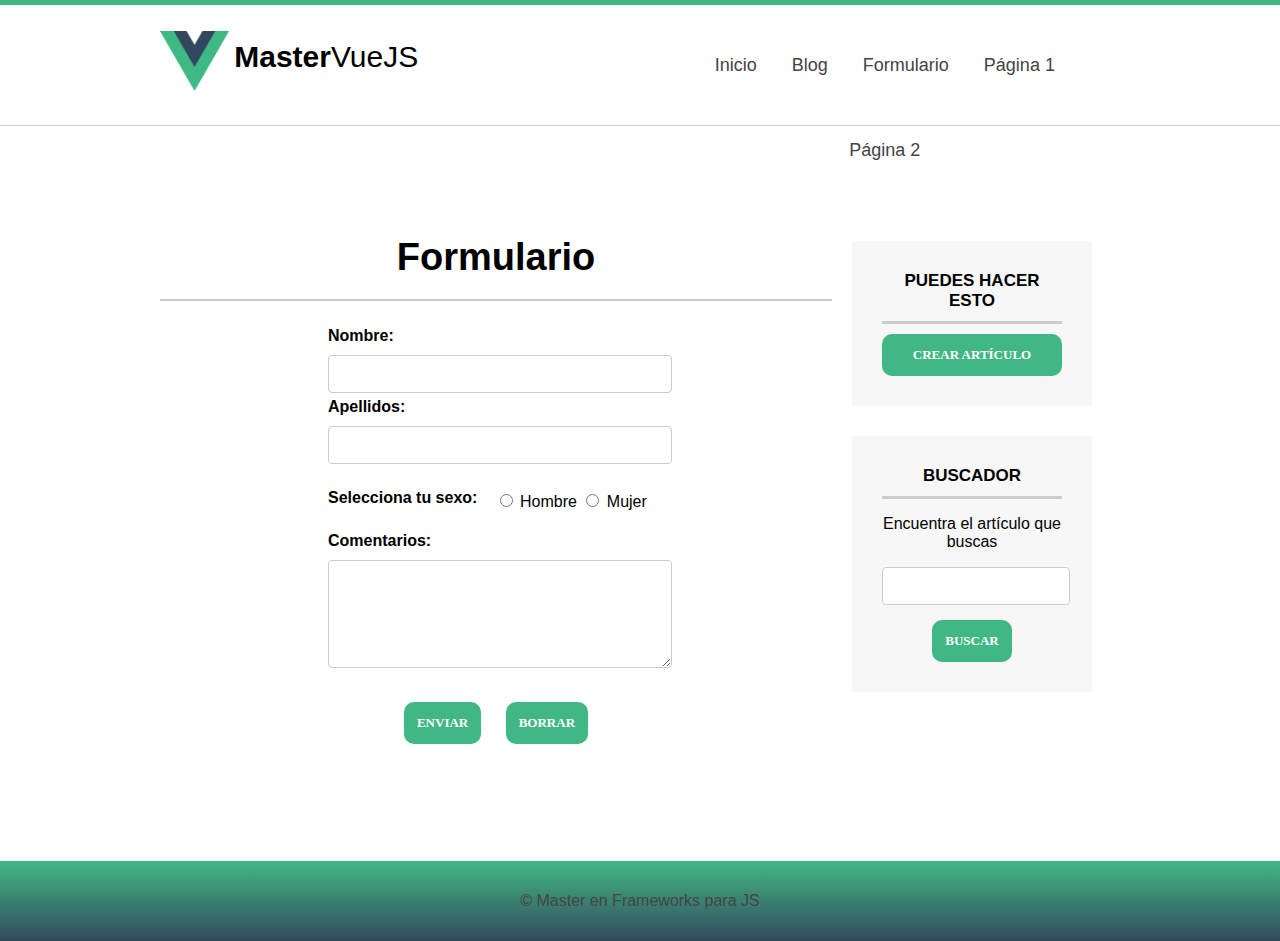
<file: formulario.html>
<!DOCTYPE html>
<html lang="es">
<head>
    <meta charset="UTF-8">
    <meta name="viewport" content="width=device.width, initial-scale=1.0"/>
    <title>Maquetacion Framworks JavaScript</title>

    <!--Hoja de estilos-->
    <link rel="stylesheet" href="assets/css/styles.css" type="text/css"/>
    
</head>
<body>
    <header id="header">

        <div class="center"> <!--Metemos todo en un div con clase "center" para establecer todo en el centro con CSS-->
             
            <div id="logo">
                <!--LOGO -->
                <img src="assets/images/logoVueJS.png" class="appLogo" alt="Logotipo"/>
                <span id="brand">
                    <strong>Master</strong>VueJS
                </span>
            </div>
            

             <!--MENU -->
             <nav id="menu">
                <ul>
                   <li>
                    <a href="index.html">Inicio</a>
                   </li>
                   <li>
                    <a href="blog.html">Blog</a>
                   </li>
                   <li>
                    <a href="formulario.html">Formulario</a>
                   </li>
                   <li>
                    <a href="#">Página 1</a>
                   </li>
                   <li>
                    <a href="#">Página 2</a>
                   </li> 
                </ul>
             </nav>
            <!--LIMPIAR FLOTADO (FLOAT)-->
            <div class="clearfix"></div> <!--esto evita que lo de abajo me dañe el diseño de arriba, mirar CSS .clearfix-->
        </div>
    </header> 
   
    <div class="center">
        <section id="content">
            <h1 class="sub-header">Formulario</h1>
            <form class="mid-form">
                <div class="form-group">
                    <label for="nombre">Nombre:</label>
                    <input type="text" name="nombre"/>
                </div>
                <div class="form-group">
                    <label for="apellidos">Apellidos:</label>
                    <input type="text" name="apellidos"/>
                </div>
                <p>Selecciona tu sexo:</p>
                <div class="form-group radiobuttoms">
                    
                    <input type="radio" name="sexo" value="hombre"/> Hombre
                    <input type="radio" name="sexo" value="mujer"/> Mujer
                    <div class="clearfix"></div>
                </div>
                <div class="clearfix"></div>
                <div class="form-group">
                    <label for="coment">Comentarios:</label>
                    <textarea name="coment"></textarea>
                    <div class="clearfix"></div>
                </div>
                
                <div class="buttomsform">
                    <input type="submit" value="Enviar" class="btn btn-succes buttonsform1"/>
                    <input type="reset" value="Borrar" class="btn btn-succes buttonsform2"/>
                </div>
                
            </form>
        </section>
        
        <aside id="sidebar">
            <div id="nav-blog" class="sidebar-item">
                <h3>Puedes hacer esto</h3>
                <a href="#" class="btn btn-success">Crear artículo</a>
            </div>

           <div id="search" class="sidebar-item">
                <h3>Buscador</h3>
                <p>Encuentra el artículo que buscas</p>
                <form>
                    <input type="text" name="search"/>
                    <input type="submit" name="submit" value="buscar" class="btn"/>
                </form>
            </div>
        </aside>
        <div class="clearfix"></div>
    </div>
    <div class="clearfix"></div>
    <Footer id="footer">
        <div class="center">
            <p>
                &copy; Master en Frameworks para JS <!--El "&copy;" me mete el logo de copyrigth-->
            </p>
        </div>
    </Footer>
</body>
</html>
</file>
<file: assets/css/styles.css>
.info{
    position: fixed;
  background-color: yellow;
  padding: 1%;
  bottom: 0;
  right: 0;
  z-index: 100;
  font-weight: bolder;
}
body {
    text-align: center;
    margin: 0px;
    padding: 0px; /*se pone el margin y padding de 0px ya que el navegador tiene un margin predeterminado que no me permite tener los elementos bien unidos al borde de la ventana*/
    
    /*FUENTES*/
    font-family:'Segoe UI', Roboto, Oxygen, Ubuntu, Cantarell, 'Open Sans', 'Helvetica Neue', sans-serif;
    -webkit-font-smoothing: antialiased; /*con esto determino un estiloo de letra suave para chrome y safari*/
    -moz-font-smoothing: antialiased; /*con esto determino un estiloo de letra suave para mozilla*/
    -moz-osx-font-smoothing: antialiased; /*con esto determino un estiloo de letra suave para mozilla en macOS*/
}

#header{
    height: 120px;
    width: 100%;
    background: white;
    border-bottom: 1px solid #ccc;
    border-top: 5px solid #41b883;
}

#logo {
    width: 30%;
    font-size: 30px;
    float: left;
    margin-top: 35px;
}

#logo img{
    display: block;
    float: left;
    height: 60px;
    margin-top: -9px;
    margin-right: 5px;
    animation: latir infinite 1.5s linear; /*aqui llamamos el keyframe y le damos otras propiedades*/
}

@keyframes latir{ /*con los keyframes creamos una especie de funcion para darle animacion a los selectores*/
    from{
        transform: scale(1.1);
    }
    to {
        transform: scale(1);
    }
}

#brand{
    display: block;
    margin: 0px;
    float: left;
}

.center{
    width: 75%;
    margin: 0px auto;
}

.clearfix{/*esto hace que el contenido de abajo no me interfiera con el header*/
    clear: both;
    float: none;
}

#menu{
    width: 70%;
    float: right;
    font-size: 18px;
}

#menu ul{
    line-height: 85px;
    width: 70%;
    float: right;
}

#menu ul li{
    list-style: none; /*esto me quita los puntos de la lista*/
    height: 46px;
    display: inline-block; /*pone los elemtos de manera contigua*/
    margin-left: 15px;
    margin-right: 15px;
}

#menu a{
    text-decoration: none; /*esto me quita la linea debajo de los enlaces*/
    color: #444;
    transition: 300ms all;
}

#menu a:hover{ /*funciona mientras el cursor pase por encima*/
    color: #41b883;
}

#slider{
    width: 100%;
    height: 250px;
    /*line-height: 320px;*/
    color: white;
    
    /*Degradado CSS (from CSS gradient): */
    background: rgb(52,73,94);
    background: -moz-linear-gradient(0deg, rgba(52,73,94,1) 0%, rgba(65,184,131,1) 100%);
    background: -webkit-linear-gradient(0deg, rgba(52,73,94,1) 0%, rgba(65,184,131,1) 100%);
    background: linear-gradient(0deg, rgba(52,73,94,1) 0%, rgba(65,184,131,1) 100%);
    filter: progid:DXImageTransform.Microsoft.gradient(startColorstr="#34495e",endColorstr="#41b883",GradientType=1); 
}

#slider h1{
    margin-top: 0.2px;
    padding: 0px;
    padding-top: 60px;
    text-align: center;
    text-shadow: 0px 0px 5px #444;
}

.btn-white{
    color: black;
    display: block;
    background: white;
    padding: 10px;
    width: 100px;
    margin: auto;
    font-size: 15px;
    text-transform: uppercase;
    text-decoration: none;
    border-radius: 10px;
    font-weight: bold;
    box-shadow: 0px 0px 5px #444;
    margin-top: 55px;
    transition: 300ms all; /*establecemos la transicion al cambiar a hover*/
}

.btn-white:hover{ /*establecemos un hover para el boton de "ir al blog" y sus propiedades*/
    background-color: #41b883;
    color: white;

}

#slider.slider-small{
    height: 150px;

}

#slider.slider-small h1{
    margin-top: 0.2px;
    padding: 0px;
    padding-top: 55px;
    text-align: center;
    text-shadow: 0px 0px 5px #444;
}

#content{
    width: 70%;
    float: left;
    min-height: 650px;
    margin-right: 20px;
}

#sidebar{
    width: 25%;
    float: left;
}

.sidebar-item{
    background: #f7f7f7;
    padding: 30px;
    margin-top: 30px;
}

.sidebar-item h3{
    text-transform: uppercase;
    font-size: 17px;
    margin: 0px;
    padding-bottom: 10px;
    margin-bottom: 10px;
    border-bottom: 3px solid #ccc;
}

.sidebar-item .btn{
    margin: 0px auto;
    margin-top: 10px;
    
}

.btn{
    font-family: 'Segoe UI';
    display: block; /*ocupado todo el ancho del elemento*/
    background: #41b883;
    color: white;
    padding: 13px;
    font-weight: bold;
    text-transform: uppercase;
    font-size: 13px;
    text-decoration: none;
    border-radius: 10px;
    transition: 200ms all;
    border: none; /*quitar los bordes y sombras del input tipo buttom*/
    cursor: pointer; /*cuando haga hover me pone el dedito de cursor*/
}

.btn:hover{
    background: black;
}

input[type="text"], textarea{ /*selecciona todo los inputs de tipo text*/
    width: 100%;
    min-height: 30px;
    border: 1px solid #ccc;
    margin-bottom: 5px;
    padding: 3px;
    transition: 200ms all;
    border-radius: 4px;
}

textarea{
    height: 100px;
    width: 100%;
    max-width: 100%;
    max-height: 300px;
    min-height: 100px;
    min-width: 100%;
}

.mid-form {
    width: 50%;
    margin: 0px auto;
}

.mid-form label{
    display: block;
    float: left;
    text-align: left;
    margin-bottom: 10px;
    font-weight: bold;
}

input[type="text"]:focus, textarea:focus{ /*focus me acciona cuando hago click en el elemento*/
    box-shadow: 0px 0px 2px #444 inset; /*inset se queda sostenido al hacer click*/
}

input[type="text"]:hover, textarea:hover{ 
    box-shadow: 0px 0px 2px #444 inset;
}


.mid-form p{
    float: left;
    font-weight: bold;
    margin-bottom: 25px;
    margin-top: 20px;
}

.radiobuttoms{
    margin-top: 22px;
}

.buttomsform{
    display: block;
    margin-top: 25px;
}

.buttonsform1{
    display: inline-block;
    margin-right: 10px;
}
.buttonsform2{
    display: inline-block;
    margin-left: 10px;
}


#footer{
    background: rgb(52,73,94);
    background: -moz-linear-gradient(0deg, rgba(52,73,94,1) 0%, rgba(65,184,131,1) 100%);
    background: -webkit-linear-gradient(0deg, rgba(52,73,94,1) 0%, rgba(65,184,131,1) 100%);
    background: linear-gradient(0deg, rgba(52,73,94,1) 0%, rgba(65,184,131,1) 100%);
    filter: progid:DXImageTransform.Microsoft.gradient(startColorstr="#34495e",endColorstr="#41b883",GradientType=1); 

    display: block;
    padding-bottom: -20px;
    width: 100%;
    height: 80px;
    line-height: 80px;
    color: #444;
    align-items: center;
}

#footer p{
    margin: 0px;
    padding: 0px;
}

.article-item{
    width: 100%;
    border-bottom: 1px solid #d6d6d6;
    padding-bottom: 20px;
    padding-top: 20px;
    text-align: left;
}

.article-item .image-wrap img{
    width: 130px;
    height: 130px;
    overflow: hidden; /*todo lo que sobresalga del tamaño estipulado en el elemento, lo borra*/
    float: left;
    margin-right: 15px;
    border: 1px solid #ccc;
}

.article-item h2{
    display: block;
    width: 100%;
    padding: 0px;
    margin: 0px;
    margin-bottom: 7px;
}

.article-item .date{
    display: block;
    width: 100%;
    color: #adadad;
}

.article-item a{
    text-decoration: none;
    display: block;
    margin-top: 10px;
    color: #444;
}

.article-item a:hover{
    text-decoration: underline;
}

.sub-header{
    font-size: 38px;
    border-bottom: 2px solid #ccc;
    padding-bottom: 20px;
    border-left: -20px;
}

.article-detail .image-wrap img{
    float: none;
    width: 100%;
    height: 400px;
    margin-bottom: 20px;
}

.article-detail .sub-header{
    margin-bottom: 20px;
    border: none;
}

.article-detail{
    text-align: justify;
}

.sidebar-article{
    margin-top: 119px;
}


/*Responsive design*/

/*Se usan los MediaQuery*/

@media (max-width: 1277px){/*Desde la anchura 0px hasta 1488px de pantalla me aplica los estilos siguientes*/
    .center{
        width: 85%;
    }
}

@media (max-width: 1178px){/*Desde la anchura 0px hasta 1488px de pantalla me aplica los estilos siguientes*/
    .center{
        width: 95%;
    }
    
    #menu ul{
        width: auto;
    }

    #slider h1{
        font-size: 30px;
    }

    .btn-white{
        width: 70px;
        height: 18px;
        font-size: 13px;
        margin-top: 40px;
    }

    #slider{
        height: 220px;
    }
}

@media (max-width:1010px){

    #slider h1{
        font-size: 25px;
    }

    .mid-form {
        width: 75%;
    }

    #logo {
        width: auto;
    }

    #menu {
        width: auto;
    }
}

@media (max-width: 840px){

    #menu, #menu ul{
        clear: both;
        float: none;
        width: 100%;
        margin: 0px;
        padding: 0px;
        line-height: 50px;
    }

    #logo{
       float: none; 
       width: 300px;
       margin: 0px auto;
       margin-top: 20px;
    }

    #logo img{
        height: 50px;
    }

    #content{
        float: none;
        width: 100%;
    }

    #sidebar{
        float: none;
        width: 60%;
        margin: 0px auto;
        margin-bottom: 50px;
    } 
    
}

@media (max-width:494px){

    #header{
        min-height: 130px;
        overflow: hidden;
    }

    #slider h1{
        font-size: 16px;
        padding-top: 15px;
    }

    #slider{
        height: 150px;
    }

    #menu, #menu ul{
        line-height: 50px;
    }

    #menu ul li{
        margin-left: 7px;
        margin-right: 7px;
        font-size: 15px;
    }

    .btn-white{
        margin-top: 20px;

    }

    #slider.slider-small{
        height: 100px;
    }

    #slider.slider-small h1{
        padding-top: 35px;
    }

    #slider.slider-small{
        height: 100px;
    }

    #slider.slider-small h1{
        padding-top: 35px;
        font-size: 23px;
    }   
}

@media (max-width:418px){

    .radiobuttoms{
        float: left;
        margin-top: 0px;
        margin-bottom: 22px;
    }
}

@media (max-width:244px){

    .buttonsform1, .buttonsform2 {
        margin: 0px;
        font-size: 10px;
    }
}
</file>
